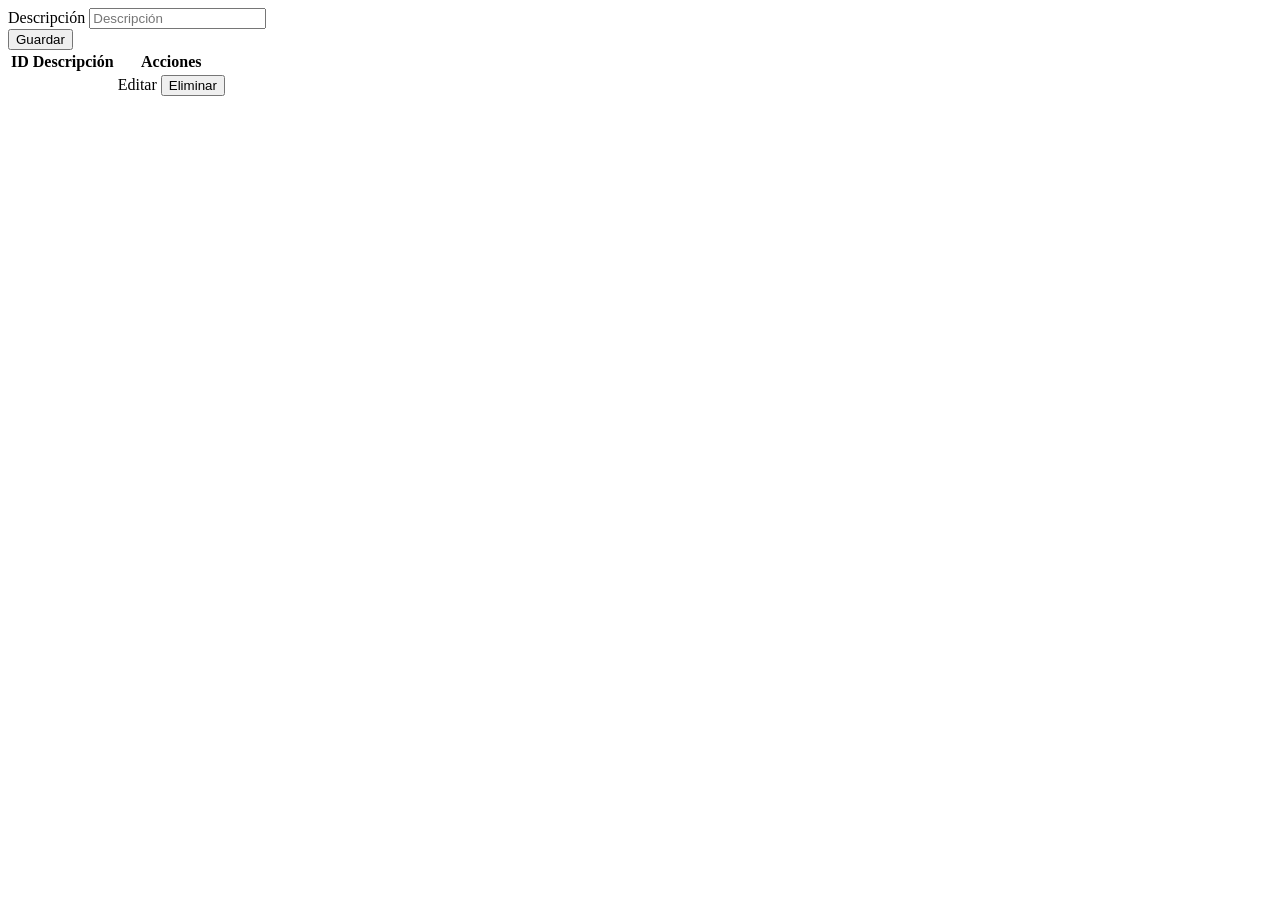
<file: B1bl10teca/target/classes/templates/categoria/fragmentos.html>
<!DOCTYPE html>
<html xmlns:th="http://www.thymeleaf.org">
<body>

<!-- Fragmento para agregar/modificar categoría -->
<section th:fragment="agregarCategoria">
    <form th:action="@{/categorias/guardar}" th:object="${categoria}" method="post" class="p-3">
        <div class="mb-3">
            <label for="descripcion" class="form-label">Descripción</label>
            <input type="text" id="descripcion" th:field="*{descripcion}" class="form-control" placeholder="Descripción" required />
        </div>
        <button type="submit" class="btn btn-primary">Guardar</button>
    </form>
</section>

<!-- Fragmento para mostrar listado de categorías -->
<section th:fragment="listadoCategorias" class="p-3">
    <table class="table table-striped">
        <thead>
            <tr>
                <th>ID</th>
                <th>Descripción</th>
                <th>Acciones</th>
            </tr>
        </thead>
        <tbody>
            <tr th:each="categoria : ${categorias}">
                <td th:text="${categoria.id}"></td>
                <td th:text="${categoria.descripcion}"></td>
                <td>
                    <a th:href="@{'/categorias/modificar/' + ${categoria.id}}" class="btn btn-warning btn-sm">Editar</a>
                    <form th:action="@{/categorias/eliminar}" method="post" style="display:inline;">
                        <input type="hidden" name="id" th:value="${categoria.id}" />
                        <button type="submit" class="btn btn-danger btn-sm" onclick="return confirm('¿Eliminar esta categoría?');">Eliminar</button>
                    </form>
                </td>
            </tr>
        </tbody>
    </table>
</section>

</body>
</html>
</file>
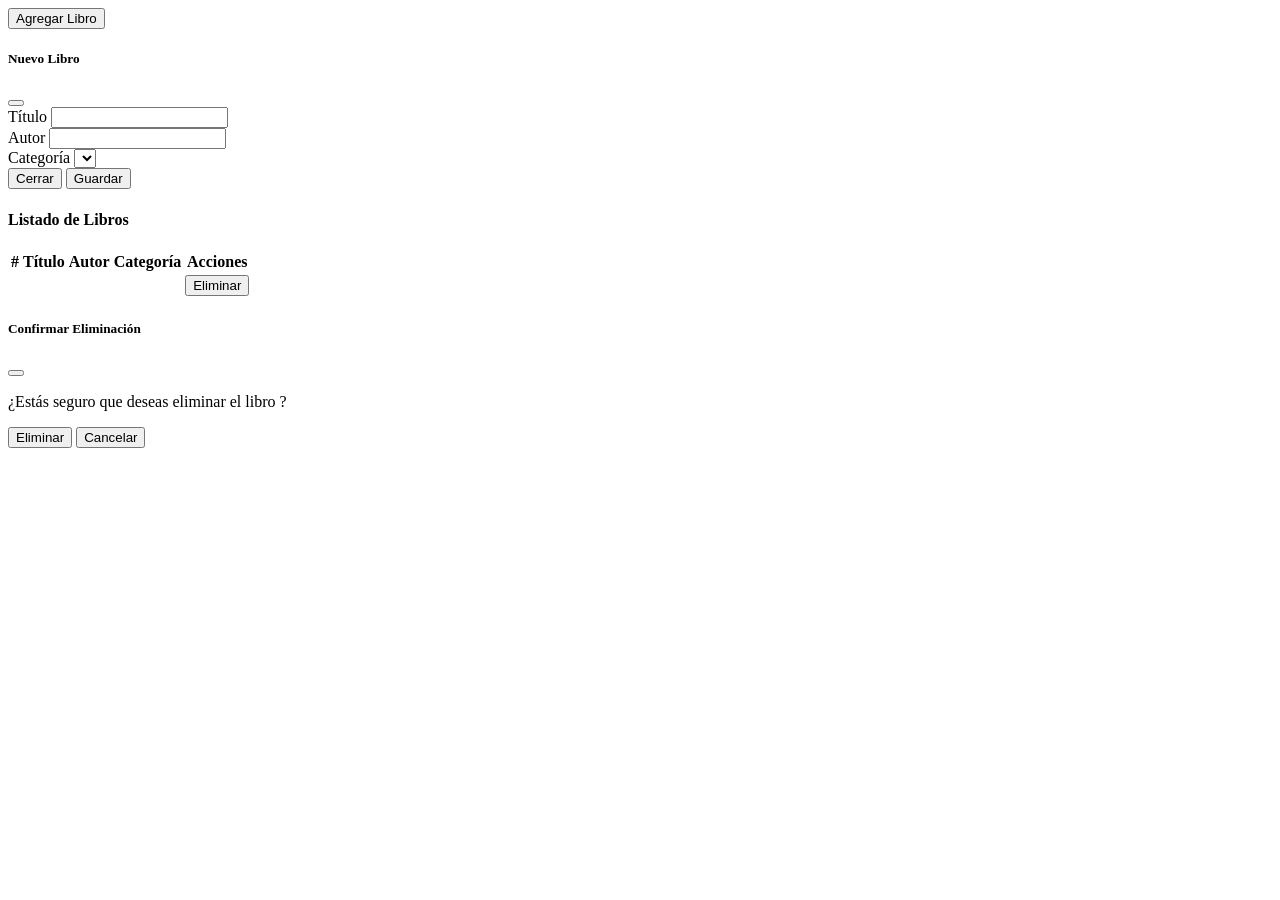
<file: B1bl10teca/target/classes/templates/libro/fragmentos .html>
<!DOCTYPE html>
<html xmlns="http://www.w3.org/1999/xhtml"
      xmlns:th="http://www.thymeleaf.org">

    <body>

        <!-- Fragmento: Formulario para agregar o editar libro -->
        <section th:fragment="agregarLibro">
            <div class="row py-4 mb-2 bg-light">
                <div class="col-md-3">
                    <button type="button" class="btn btn-primary" data-bs-toggle="modal" data-bs-target="#agregarLibroModal">
                        <i class="fa-solid fa-plus"></i> Agregar Libro
                    </button>
                </div>
            </div>

            <div class="modal fade" id="agregarLibroModal" tabindex="-1" aria-labelledby="agregarLibroLabel" aria-hidden="true">
                <div class="modal-dialog">
                    <div class="modal-content">
                        <div class="modal-header bg-info text-white">
                            <h5 class="modal-title" id="agregarLibroLabel">
                                <i class="fa-solid fa-book"></i> Nuevo Libro
                            </h5>
                            <button type="button" class="btn-close" data-bs-dismiss="modal" aria-label="Cerrar"></button>
                        </div>
                        <form th:action="@{/libro/guardar}" th:object="${libro}" method="post" class="was-validated">
                            <div class="modal-body">
                                <div class="mb-3">
                                    <label for="titulo">Título</label>
                                    <input type="text" th:field="*{titulo}" class="form-control" id="titulo" required />
                                </div>
                                <div class="mb-3">
                                    <label for="autor">Autor</label>
                                    <input type="text" th:field="*{autor}" class="form-control" id="autor" required />
                                </div>
                                <div class="mb-3">
                                    <label for="categoria">Categoría</label>
                                    <select th:field="*{categoria.idCategoria}" class="form-select" id="categoria" required>
                                        <option th:each="cat : ${categorias}" th:value="${cat.idCategoria}" th:text="${cat.descripcion}"></option>
                                    </select>
                                </div>
                            </div>
                            <div class="modal-footer">
                                <button type="button" class="btn btn-secondary" data-bs-dismiss="modal">
                                    <i class="fa-solid fa-xmark"></i> Cerrar
                                </button>
                                <button type="submit" class="btn btn-primary">
                                    <i class="fa-solid fa-floppy-disk"></i> Guardar
                                </button>
                            </div>
                        </form>
                    </div>
                </div>
            </div>
        </section>

        <!-- Fragmento: Listado de libros -->
        <section th:fragment="listadoLibros" class="p-3">
            <div class="card p-3">
                <h4 class="card-header">Listado de Libros</h4>
                <div class="card-body">
                    <table class="table table-striped table-hover">
                        <thead>
                            <tr>
                                <th>#</th>
                                <th>Título</th>
                                <th>Autor</th>
                                <th>Categoría</th>
                                <th>Acciones</th>
                            </tr>
                        </thead>
                        <tbody>
                            <tr th:each="libro : ${libros}">
                                <td th:text="${libro.idLibro}"></td>
                                <td th:text="${libro.titulo}"></td>
                                <td th:text="${libro.autor}"></td>
                                <td th:text="${libro.categoria.descripcion}"></td>
                                <td>
                                    <!-- Aquí puedes poner botón para editar si quieres -->
                                    <button type="button" class="btn btn-danger" data-bs-toggle="modal" data-bs-target="#confirmEliminarLibroModal" 
                                            th:data-bs-id="${libro.idLibro}" th:data-bs-titulo="${libro.titulo}">
                                        <i class="fa-solid fa-trash"></i> Eliminar
                                    </button>
                                </td>
                            </tr>
                        </tbody>
                    </table>
                </div>
            </div>
        </section>

        <!-- Fragmento: Confirmar eliminación -->
        <section th:fragment="confirmarEliminarLibro">
            <div class="modal fade" id="confirmEliminarLibroModal" tabindex="-1" aria-labelledby="confirmLibroLabel" aria-hidden="true">
                <div class="modal-dialog modal-dialog-centered">
                    <div class="modal-content">
                        <form th:action="@{/libro/eliminar}" method="post">
                            <input type="hidden" name="idLibro" id="modalLibroId" />
                            <div class="modal-header bg-danger text-white">
                                <h5 class="modal-title" id="confirmLibroLabel">
                                    <i class="fa-solid fa-circle-exclamation"></i> Confirmar Eliminación
                                </h5>
                                <button type="button" class="btn-close" data-bs-dismiss="modal" aria-label="Cerrar"></button>
                            </div>
                            <div class="modal-body">
                                <p>¿Estás seguro que deseas eliminar el libro <strong><span id="modalLibroTitulo"></span></strong>?</p>
                            </div>
                            <div class="modal-footer">
                                <button type="submit" class="btn btn-danger">
                                    <i class="fa-solid fa-trash"></i> Eliminar
                                </button>
                                <button type="button" class="btn btn-secondary" data-bs-dismiss="modal">
                                    <i class="fa-solid fa-xmark"></i> Cancelar
                                </button>
                            </div>
                        </form>
                    </div>
                </div>
            </div>
        </section>

        <script>
            // Script para pasar datos al modal de confirmación eliminar
            var eliminarModal = document.getElementById('confirmEliminarLibroModal');
            eliminarModal.addEventListener('show.bs.modal', function (event) {
                var button = event.relatedTarget;
                var idLibro = button.getAttribute('data-bs-id');
                var tituloLibro = button.getAttribute('data-bs-titulo');
                var modalIdInput = eliminarModal.querySelector('#modalLibroId');
                var modalTituloSpan = eliminarModal.querySelector('#modalLibroTitulo');

                modalIdInput.value = idLibro;
                modalTituloSpan.textContent = tituloLibro;
            });
        </script>

    </body>
</html>
</file>
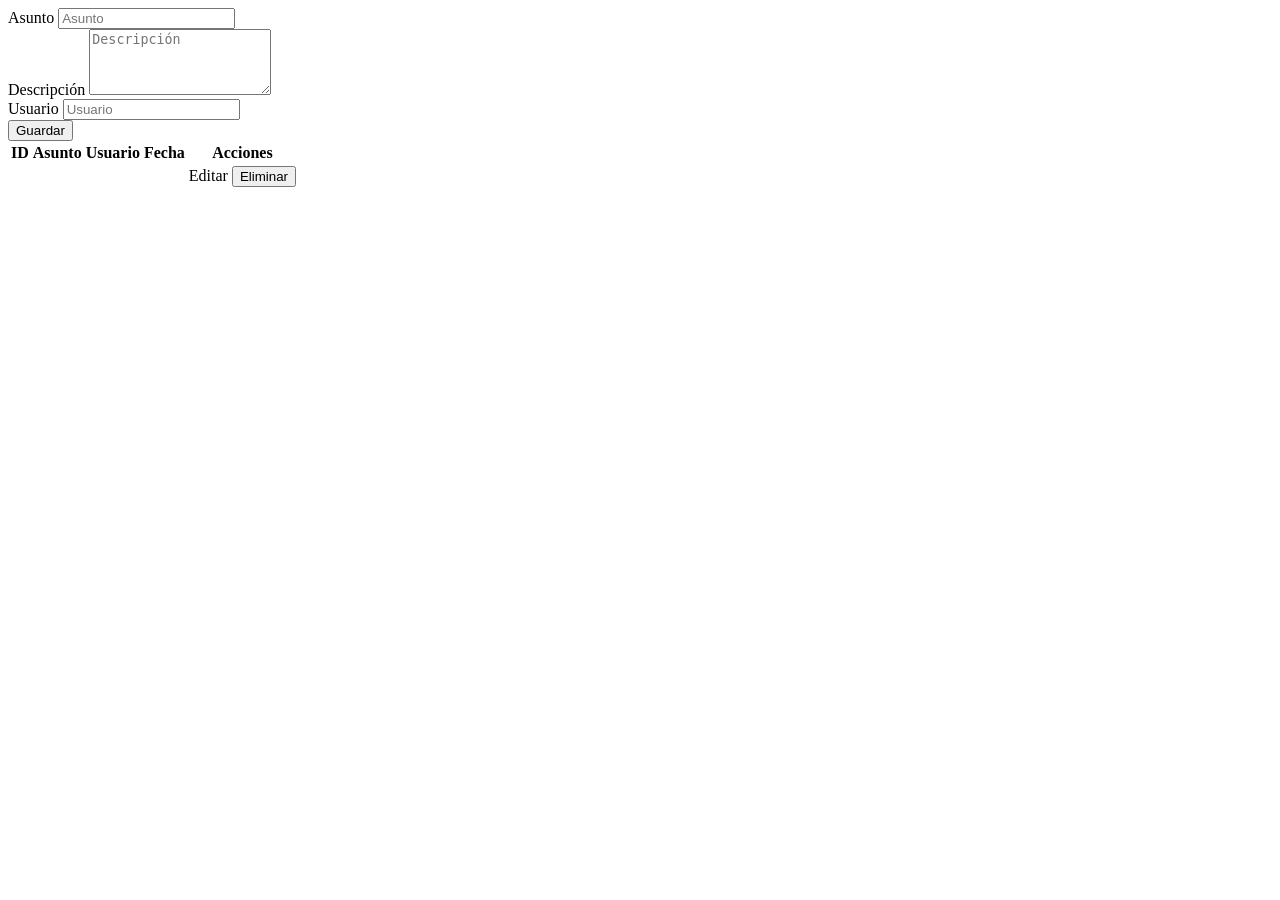
<file: B1bl10teca/target/classes/templates/queja/fragmentos.html>
<!DOCTYPE html>
<html xmlns:th="http://www.thymeleaf.org">
<body>

<!-- Fragmento para agregar/modificar queja -->
<section th:fragment="agregarQueja" class="p-3">
    <form th:action="@{/quejas/guardar}" th:object="${queja}" method="post">
        <div class="mb-3">
            <label for="asunto" class="form-label">Asunto</label>
            <input type="text" id="asunto" th:field="*{asunto}" class="form-control" placeholder="Asunto" required />
        </div>
        <div class="mb-3">
            <label for="descripcion" class="form-label">Descripción</label>
            <textarea id="descripcion" th:field="*{descripcion}" class="form-control" rows="4" placeholder="Descripción" required></textarea>
        </div>
        <div class="mb-3">
            <label for="usuario" class="form-label">Usuario</label>
            <input type="text" id="usuario" th:field="*{usuario}" class="form-control" placeholder="Usuario" required />
        </div>
        <button type="submit" class="btn btn-primary">Guardar</button>
    </form>
</section>

<!-- Fragmento para listado de quejas -->
<section th:fragment="listadoQuejas" class="p-3">
    <table class="table table-striped">
        <thead>
            <tr>
                <th>ID</th>
                <th>Asunto</th>
                <th>Usuario</th>
                <th>Fecha</th>
                <th>Acciones</th>
            </tr>
        </thead>
        <tbody>
            <tr th:each="queja : ${quejas}">
                <td th:text="${queja.id}"></td>
                <td th:text="${queja.asunto}"></td>
                <td th:text="${queja.usuario}"></td>
                <td th:text="${#dates.format(queja.fechaCreacion, 'dd/MM/yyyy HH:mm')}"></td>
                <td>
                    <a th:href="@{'/quejas/modificar/' + ${queja.id}}" class="btn btn-warning btn-sm">Editar</a>
                    <form th:action="@{/quejas/eliminar}" method="post" style="display:inline;">
                        <input type="hidden" name="id" th:value="${queja.id}" />
                        <button type="submit" class="btn btn-danger btn-sm" onclick="return confirm('¿Eliminar esta queja?');">Eliminar</button>
                    </form>
                </td>
            </tr>
        </tbody>
    </table>
</section>

</body>
</html>
</file>
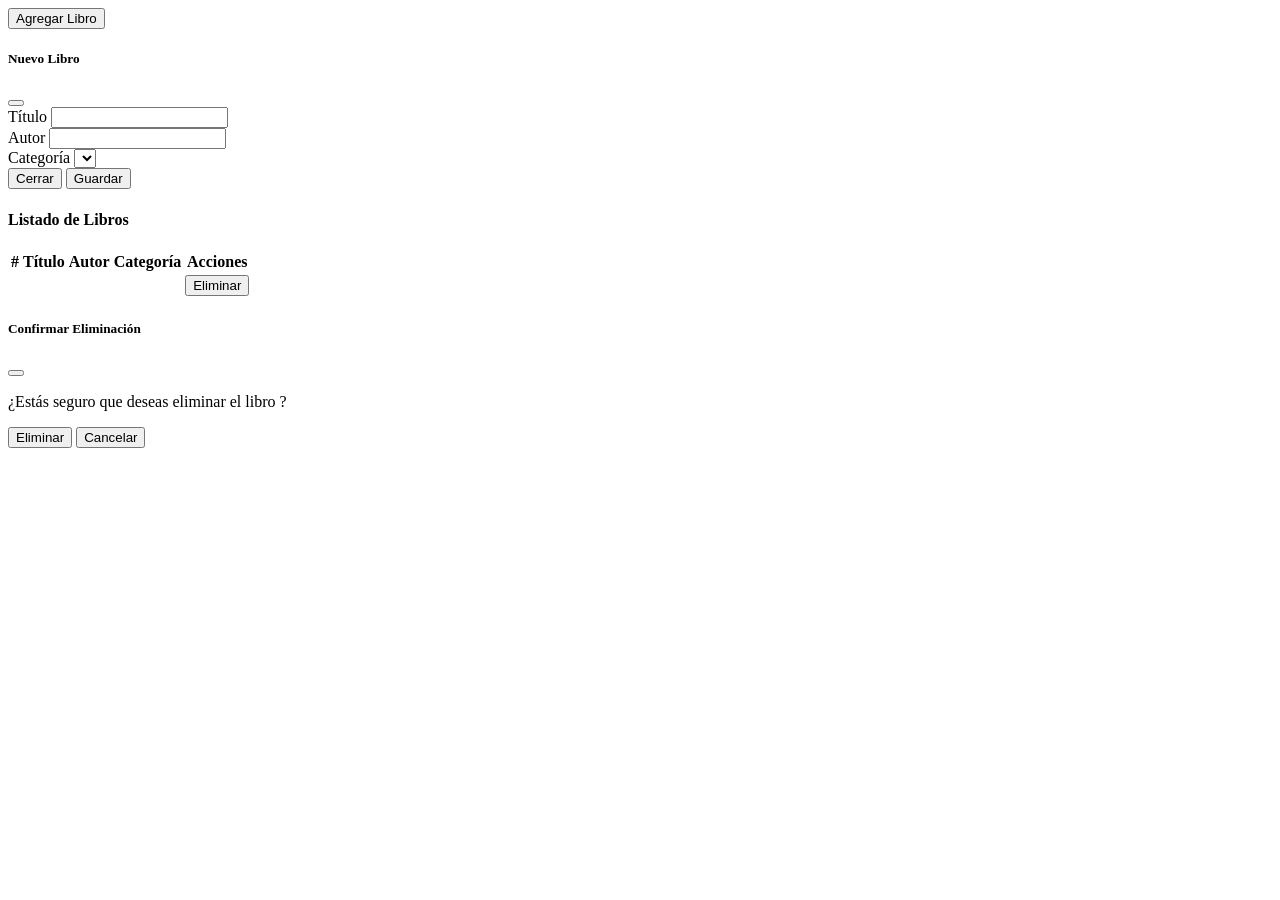
<file: B1bl10teca/src/main/resources/templates/libro/fragmentos .html>
<!DOCTYPE html>
<html xmlns="http://www.w3.org/1999/xhtml"
      xmlns:th="http://www.thymeleaf.org">

    <body>

        <!-- Fragmento: Formulario para agregar o editar libro -->
        <section th:fragment="agregarLibro">
            <div class="row py-4 mb-2 bg-light">
                <div class="col-md-3">
                    <button type="button" class="btn btn-primary" data-bs-toggle="modal" data-bs-target="#agregarLibroModal">
                        <i class="fa-solid fa-plus"></i> Agregar Libro
                    </button>
                </div>
            </div>

            <div class="modal fade" id="agregarLibroModal" tabindex="-1" aria-labelledby="agregarLibroLabel" aria-hidden="true">
                <div class="modal-dialog">
                    <div class="modal-content">
                        <div class="modal-header bg-info text-white">
                            <h5 class="modal-title" id="agregarLibroLabel">
                                <i class="fa-solid fa-book"></i> Nuevo Libro
                            </h5>
                            <button type="button" class="btn-close" data-bs-dismiss="modal" aria-label="Cerrar"></button>
                        </div>
                        <form th:action="@{/libro/guardar}" th:object="${libro}" method="post" class="was-validated">
                            <div class="modal-body">
                                <div class="mb-3">
                                    <label for="titulo">Título</label>
                                    <input type="text" th:field="*{titulo}" class="form-control" id="titulo" required />
                                </div>
                                <div class="mb-3">
                                    <label for="autor">Autor</label>
                                    <input type="text" th:field="*{autor}" class="form-control" id="autor" required />
                                </div>
                                <div class="mb-3">
                                    <label for="categoria">Categoría</label>
                                    <select th:field="*{categoria.idCategoria}" class="form-select" id="categoria" required>
                                        <option th:each="cat : ${categorias}" th:value="${cat.idCategoria}" th:text="${cat.descripcion}"></option>
                                    </select>
                                </div>
                            </div>
                            <div class="modal-footer">
                                <button type="button" class="btn btn-secondary" data-bs-dismiss="modal">
                                    <i class="fa-solid fa-xmark"></i> Cerrar
                                </button>
                                <button type="submit" class="btn btn-primary">
                                    <i class="fa-solid fa-floppy-disk"></i> Guardar
                                </button>
                            </div>
                        </form>
                    </div>
                </div>
            </div>
        </section>

        <!-- Fragmento: Listado de libros -->
        <section th:fragment="listadoLibros" class="p-3">
            <div class="card p-3">
                <h4 class="card-header">Listado de Libros</h4>
                <div class="card-body">
                    <table class="table table-striped table-hover">
                        <thead>
                            <tr>
                                <th>#</th>
                                <th>Título</th>
                                <th>Autor</th>
                                <th>Categoría</th>
                                <th>Acciones</th>
                            </tr>
                        </thead>
                        <tbody>
                            <tr th:each="libro : ${libros}">
                                <td th:text="${libro.idLibro}"></td>
                                <td th:text="${libro.titulo}"></td>
                                <td th:text="${libro.autor}"></td>
                                <td th:text="${libro.categoria.descripcion}"></td>
                                <td>
                                    
                                    <button type="button" class="btn btn-danger" data-bs-toggle="modal" data-bs-target="#confirmEliminarLibroModal" 
                                            th:data-bs-id="${libro.idLibro}" th:data-bs-titulo="${libro.titulo}">
                                        <i class="fa-solid fa-trash"></i> Eliminar
                                    </button>
                                </td>
                            </tr>
                        </tbody>
                    </table>
                </div>
            </div>
        </section>

        <!-- Fragmento: Confirmar eliminación -->
        <section th:fragment="confirmarEliminarLibro">
            <div class="modal fade" id="confirmEliminarLibroModal" tabindex="-1" aria-labelledby="confirmLibroLabel" aria-hidden="true">
                <div class="modal-dialog modal-dialog-centered">
                    <div class="modal-content">
                        <form th:action="@{/libro/eliminar}" method="post">
                            <input type="hidden" name="idLibro" id="modalLibroId" />
                            <div class="modal-header bg-danger text-white">
                                <h5 class="modal-title" id="confirmLibroLabel">
                                    <i class="fa-solid fa-circle-exclamation"></i> Confirmar Eliminación
                                </h5>
                                <button type="button" class="btn-close" data-bs-dismiss="modal" aria-label="Cerrar"></button>
                            </div>
                            <div class="modal-body">
                                <p>¿Estás seguro que deseas eliminar el libro <strong><span id="modalLibroTitulo"></span></strong>?</p>
                            </div>
                            <div class="modal-footer">
                                <button type="submit" class="btn btn-danger">
                                    <i class="fa-solid fa-trash"></i> Eliminar
                                </button>
                                <button type="button" class="btn btn-secondary" data-bs-dismiss="modal">
                                    <i class="fa-solid fa-xmark"></i> Cancelar
                                </button>
                            </div>
                        </form>
                    </div>
                </div>
            </div>
        </section>

        <script>
            // Script para pasar datos al modal de confirmación eliminar
            var eliminarModal = document.getElementById('confirmEliminarLibroModal');
            eliminarModal.addEventListener('show.bs.modal', function (event) {
                var button = event.relatedTarget;
                var idLibro = button.getAttribute('data-bs-id');
                var tituloLibro = button.getAttribute('data-bs-titulo');
                var modalIdInput = eliminarModal.querySelector('#modalLibroId');
                var modalTituloSpan = eliminarModal.querySelector('#modalLibroTitulo');

                modalIdInput.value = idLibro;
                modalTituloSpan.textContent = tituloLibro;
            });
        </script>

    </body>
</html>
</file>
